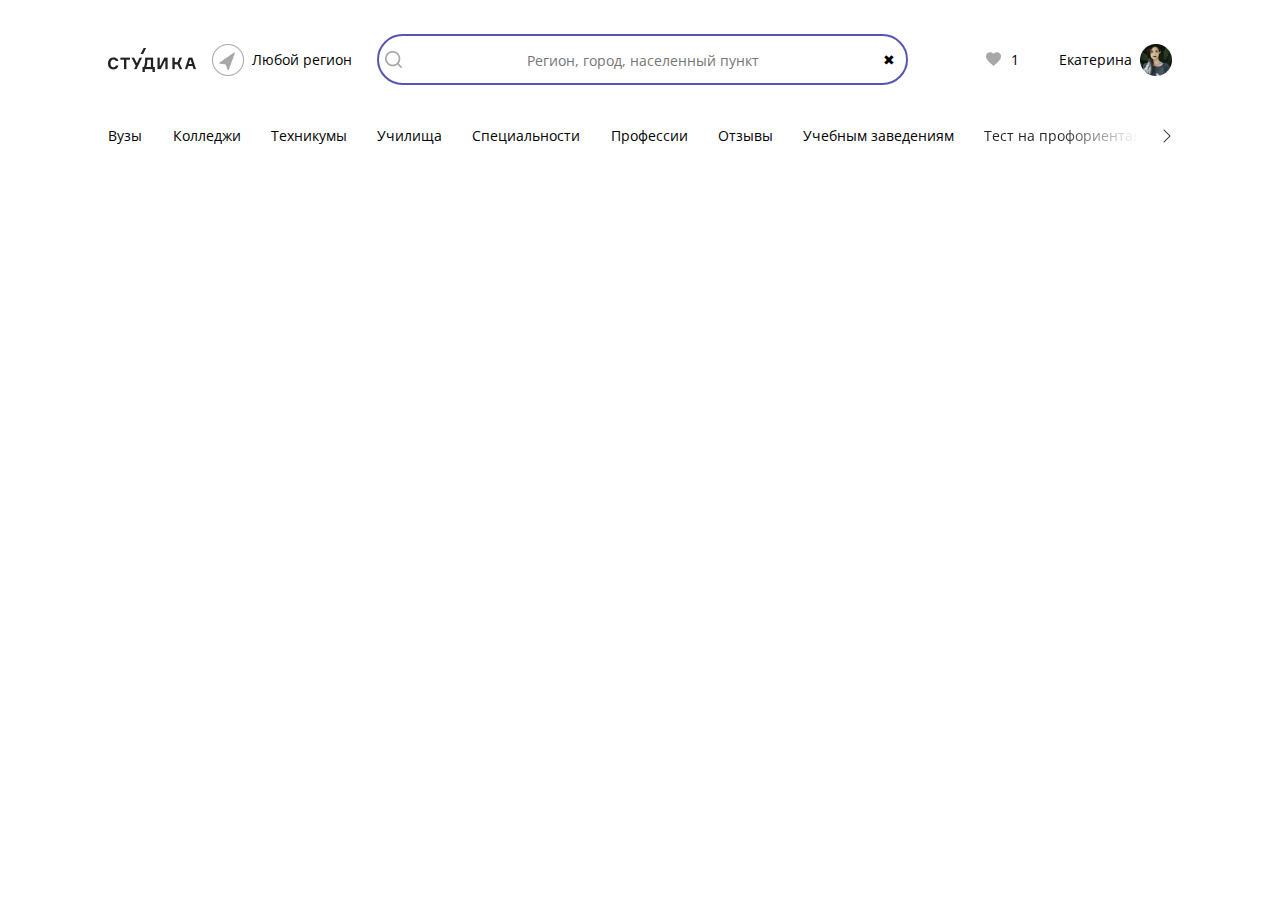
<file: index.html>
<!DOCTYPE html>
<html lang="en">

<head>
  <meta charset="UTF-8">
  <meta http-equiv="X-UA-Compatible" content="IE=edge">
  <link rel="stylesheet" href="style1.css">
  <script type="text/javascript" src="script1.js"></script>
  <meta name="viewport" content="width=device-width, initial-scale=1.0">
  <title>Document</title>
</head>

<body>
  <header>
    <section class="header">
      <div class="area-button" id="area-button">
        <a href="#"><img src="img/logo.jpg" alt="logo" class="logo-pic"></a>
        <img src="img/city.png" alt="city" class="city-pic">
        <p class="m">Любой регион</p>
      </div>

      <!-- SUB MENU -->
      <div class="sublist" id="area-selector">
        <div class="input-search">
          <input type="text" placeholder="Регион, город, населенный пункт" class="s">
          <!-- <buton class="btn">&#x2716</buton> -->
        </div>
        <div class="select"></div>

        <div class="area-list" id="area-list">
     
        </div>
        <div class="save">Сохранить</div>
      </div>
      <!-- END SUB MENU -->


      <div class="search">
        <img src="img/union.png" alt="union" class="union">
        <input type="text" placeholder="Регион, город, населенный пункт" class="s">
        <buton class="btn">&#x2716</buton>
      </div>
      <div class="like">
        <img src="img/heart.png" alt="heart" class="heart">
        <h1>1</h1>
        <h1 class="e">Екатерина</h1>
        <img src="img/avatar.png" alt="avatar" class="avatar">
      </div>
    </section>
    <!-- burger -->


    <div class="container">
      <div class="bb">
        <button class="modal-button">&#x2716</button>
      </div>
      <input type="checkbox" id="burger">
      <label for="burger"> &#x39E</label>

      <div class="sublist1">

        <div class="inter">
          <button class="inter-button">Войти</button>
        </div>
        <div class="navigation">
          <div class="">
            <p>Город или регион</p>
            <li class="m-s">Москва</li>
          </div>
          <img src="img/city.png" alt="city" class="city-pic-s">
        </div>
        <div class="education">
          <p>высшее</p>
          <p>среднее</p>
        </div>
        <div class="educational establishments"></div>
      </div>
    </div>
   
    <!-- burger -->


    <div class="nav">
      <ul class="ul">
        <li class="li">Вузы</li>
        <li>Колледжи</li>
        <li>Техникумы</li>
        <li>Училища</li>
        <li>Специальности</li>
        <li>Профессии</li>
        <li>Отзывы</li>
        <li>Учебным заведениям</li>
        <li class="b">Тест на профориентацию <img src="img/vector.png" alt="" class="vector"></li>
      </ul>
    </div>
  </header>

</body>

</html>
</file>
<file: style1.css>
/* Обнуление и box sizing */
*,
*::before,
*::after {
  padding: 0;
  margin: 0;
  border: 0;
  box-sizing: border-box;
}

textarea:focus,
input:focus {
  outline: none;
}

:focus::-webkit-input-placeholder {
  color: transparent;
}

::placeholder {
  text-align: center;
}

/* Убираем внутренние отступы */
ul[class],
ol[class],
li[class] {
  padding: 0;
}

/* Убираем внешние отступы */
h1,
h2,
h3,
h4,
p,
ul[class],
ol[class],
li,
figure,
figcaption,
blockquote,
dl,
dd {
  margin: 0;
}

/* Выставляем основные настройки по-умолчанию для body */
body {
  text-rendering: optimizeSpeed;
  line-height: 1.5;
  text-decoration: non;
}

/* Удаляем стандартную стилизацию для всех ul ol li */
ul,
ol,
li,
ul[class],
ol[class],
li[class] {
  list-style: none;
}

/* Элементы a, у которых нет класса, сбрасываем до дефолтных стилей */
a:not([class]) {
  text-decoration-skip-ink: auto;
  text-decoration: none;
}

/* Упрощаем работу с изображениями */
img {
  max-width: 100%;
  display: block;
}

/* Указываем понятную периодичность в потоке данных у article*/
article>*+* {
  margin-top: 1em;
}

/* Наследуем шрифты  */
input,
h1,
button,
textarea,
select {
  font: inherit;
}

/* open-sans-regular - cyrillic */
@font-face {
  font-family: 'Open Sans';
  font-style: normal;
  font-size: 14px;
  font-weight: 400;
  src: url('./fonts/open-sans-v34-cyrillic-regular.eot');
  /* IE9 Compat Modes */
  src: local(''),
    url('./fonts/open-sans-v34-cyrillic-regular.eot?#iefix') format('embedded-opentype'),
    /* IE6-IE8 */
    url('./fonts/open-sans-v34-cyrillic-regular.woff2') format('woff2'),
    /* Super Modern Browsers */
    url('./fonts/open-sans-v34-cyrillic-regular.woff') format('woff'),
    /* Modern Browsers */
    url('./fonts/open-sans-v34-cyrillic-regular.ttf') format('truetype'),
    /* Safari, Android, iOS */
    url('./fonts/open-sans-v34-cyrillic-regular.svg#OpenSans') format('svg');
  /* Legacy iOS */
}

body {
  font-family: 'Open Sans';
  font-size: 14px;
  font-weight: 400;
}

header {
  margin: 0 auto;
  /* padding-right: calc(40px + (352 - 40) * ((100vw - 1100px) / (1920 - 1100))); ; */
  padding: 0 calc(40px + (352 - 40) * ((100vw - 1100px) / (1920 - 1100)));
}

.header {
  position: relative;
  margin: 34px 0 40px;
  display: flex;
  align-items: center;
}

.logo-pic {
  margin-right: 23px;
}

.city-pic {
  margin-right: 8px;
}

.m {
  width: 110px;
  white-space: nowrap;
  overflow: hidden;
  text-overflow: ellipsis;
  position: relative;
  cursor: pointer;
  margin-right: calc(15px + (61 - 15) * (100vw - 1216px) / ((1920 - 1216)));
}



.area-button {
  display: flex;
  flex: 1;
  align-items: center;
}

.area-button:hover .city-pic {
  background: #d8d8d8;
  border-radius: 40px;
}

.search {
  justify-content: center;
  display: flex;
  flex: 2;
  align-items: center;
}

.union {
  margin-right: -25px;
  z-index: 1;
}

.s {
  width: 100%;
  /* height: 48px; */
  padding: 14px 30px 12px;
  vertical-align: middle;
  border-radius: 100px;
  border: 2px solid #5556b2;
}

.btn {
  margin-left: -25px;

}

.city1:hover {
  background: #d8d8d8;
}


.btn1 {
  cursor: pointer;
  margin-left: 17px;
  background: #5556b2;
  color: white;
}

.input-search {
  margin: 24px 16px 0;
  display: flex;
  align-items: center;
}

.like {
  display: flex;
  justify-content: flex-end;
  flex: 1;
  align-items: center;
}

.heart {
  margin-right: 10px;
}

.e {
  margin-left: 40px;
}

.avatar {
  margin-left: 8px;
}

.sublist,
.sublist1 {
  display: none;
}

.area-selector-show {
  display: block;
}

.sublist {
  position: absolute;
  width: 384px;
  background: white;
  top: 50px;
  left: 120px;
  box-shadow: 0 7px 17px rgb(44 62 40);
  border-radius: 10px;
}

li.city1 {
  text-indent: 15px;
  padding: 10px 0;
}

.area-list {
  height: 200px;
  overflow-y: scroll;

}

.area-list:hover {
  border-top: 1px solid #d8d8d8;
}

.area-list::-webkit-scrollbar {
  display: none;
  width: 5px;
}

.area-list:hover::-webkit-scrollbar {
  display: block;
}

.area-list::-webkit-scrollbar-track {
  background: white;
}

.area-list::-webkit-scrollbar-thumb {
  background: linear-gradient(rgba(151, 90, 90, .8), rgba(78, 78, 130, .5));
  border-radius: 10px;
}

.select {
  margin: 10px 0;
  padding: 0 15px;
  width: 100%;
}


.select-city {
  margin: 5px 5px 5px 0;
  padding: 10px;
  display: inline-flex;
  border-radius: 100px;
  background: #5556b2;
  color: white;
}


.city-taitle {
  font-size: 12px;
}

.container {
  display: none;
  width: 360px;
}


.save {
  display: flex;
  cursor: pointer;
  width: 384px;
  height: 48px;
  background: #5556b2;
  color: white;
  justify-content: center;
  align-items: center;
  border-radius: 0 0 10px 10px;
}

ul,
.b {
  display: flex;
  justify-content: space-between;
  align-items: center;
}

.b {
  background: linear-gradient(90deg, #222222 39.69%, rgba(34, 34, 34, 0) 82.86%);
  -webkit-background-clip: text;
  -webkit-text-fill-color: transparent;
  background-clip: text;
}

@media (max-width: 1100px) {

  header {
    padding: 0 40px 0;
  }
}

@media (max-width: 920px) {

  .avatar,
  .e,
  .nav {
    display: none;
  }

  .area-button {
    flex: 2;
  }

  .search {
    flex: 3;
  }

  .like {
    flex: 1;
  }

  .m {
    max-width: 70px;
  }
}

@media (max-width: 750px) {

  .select,
  /* .bb, */
  .s1,
  .m,
  .btn,
  .area-list,
  .city-pic,
  .search,
  #burger {
    display: none;
  }

  .container {
    display: block;
    left: -40px;
    position: relative;
    top: -130px;
    z-index: 2;
  }

  .header {
    height: 54px;
  }

  label {
    position: absolute;
    top: 50px;
    left: 40px;
  }

  .bb {
    position: absolute;
    width: 100vw;
    height: 100vh;
    background: #222222;
    z-index: -2;
    opacity: 1;
  }

  .modal-button {
    position: absolute;
    background: #222222;
    top: 20px;
    left: 280px;
    color: white;
  }

  .city-pic-s {

    height: 50%;
  }

  .logo-pic {
    margin: 0 0 0 calc(100px + (300 - 100) * ((100vw - 360px) / (750 - 360)));
  }

  #burger:checked+label+div {
    display: block;

  }

  .navigation {
    margin: 15px;
    padding: 10px;
    display: flex;
    align-items: center;
    justify-content: space-between;
    border: 1px solid #5556b2;
  }

  p {
    font-size: 12px;
  }

  .sublist1 {
    width: 260px;
    position: absolute;
    top: 22px;
    left: 0px;
    background: white;
    /* border-radius: 0 20px 20px 0; */

  }

  .inter {
    display: flex;
    justify-content: center;
  }

  .inter-button {
    margin: 10px;
    width: 100px;
    padding: 10px;
    border-radius: 100px;
    background: #5556b2;
  }

  .area-list {
    padding: 10px;
  }

  .education {
    display: flex;
    justify-content: space-around;
  }
}
</file>
